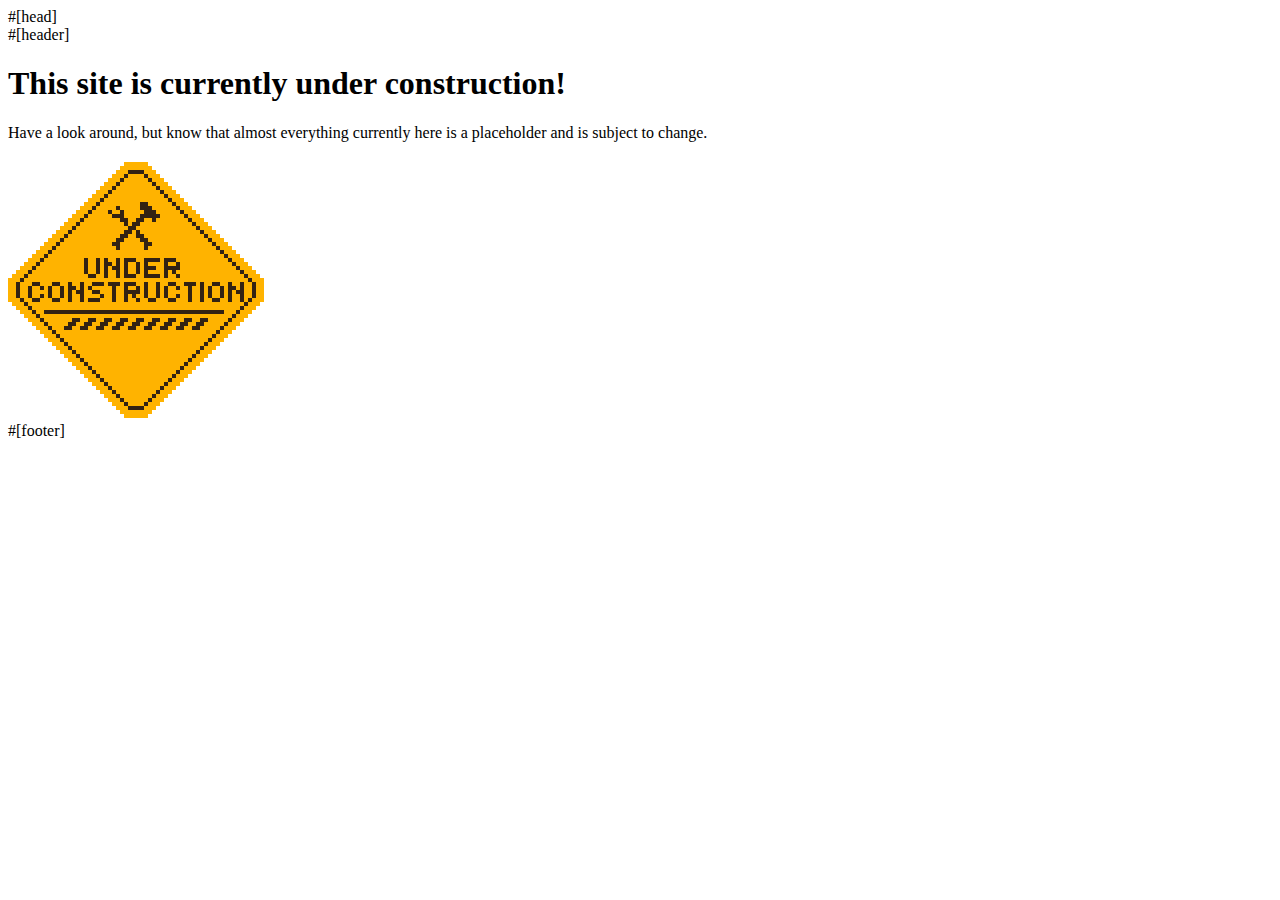
<file: preproc/templates/index.html>
<!DOCTYPE html>
<html lang="en">
    <head>
        #[head]
    </head>
    <body>
        <script>0</script>

        <div class="container">
            <header>
                #[header]
            </header>
    
            <main>
                <div class="center_content">
                    <h1>This site is currently under construction!</h1>
                    <p style="margin-bottom: 20px;">Have a look around, but know that almost everything currently here is a placeholder and is subject to change.</p>

                    <a href="https://github.com/CDO-Aeronautics-Club/cdoaero.club" target="_blank" rel="noopener noreferrer">
                        <img src="/static/files/contruction.png" alt="/static/files/contruction.png" class="construction">
                    </a>
                </div>
            </main>
            
            <footer>
                #[footer]
            </footer>
        </div>
    </body>
</html>
</file>
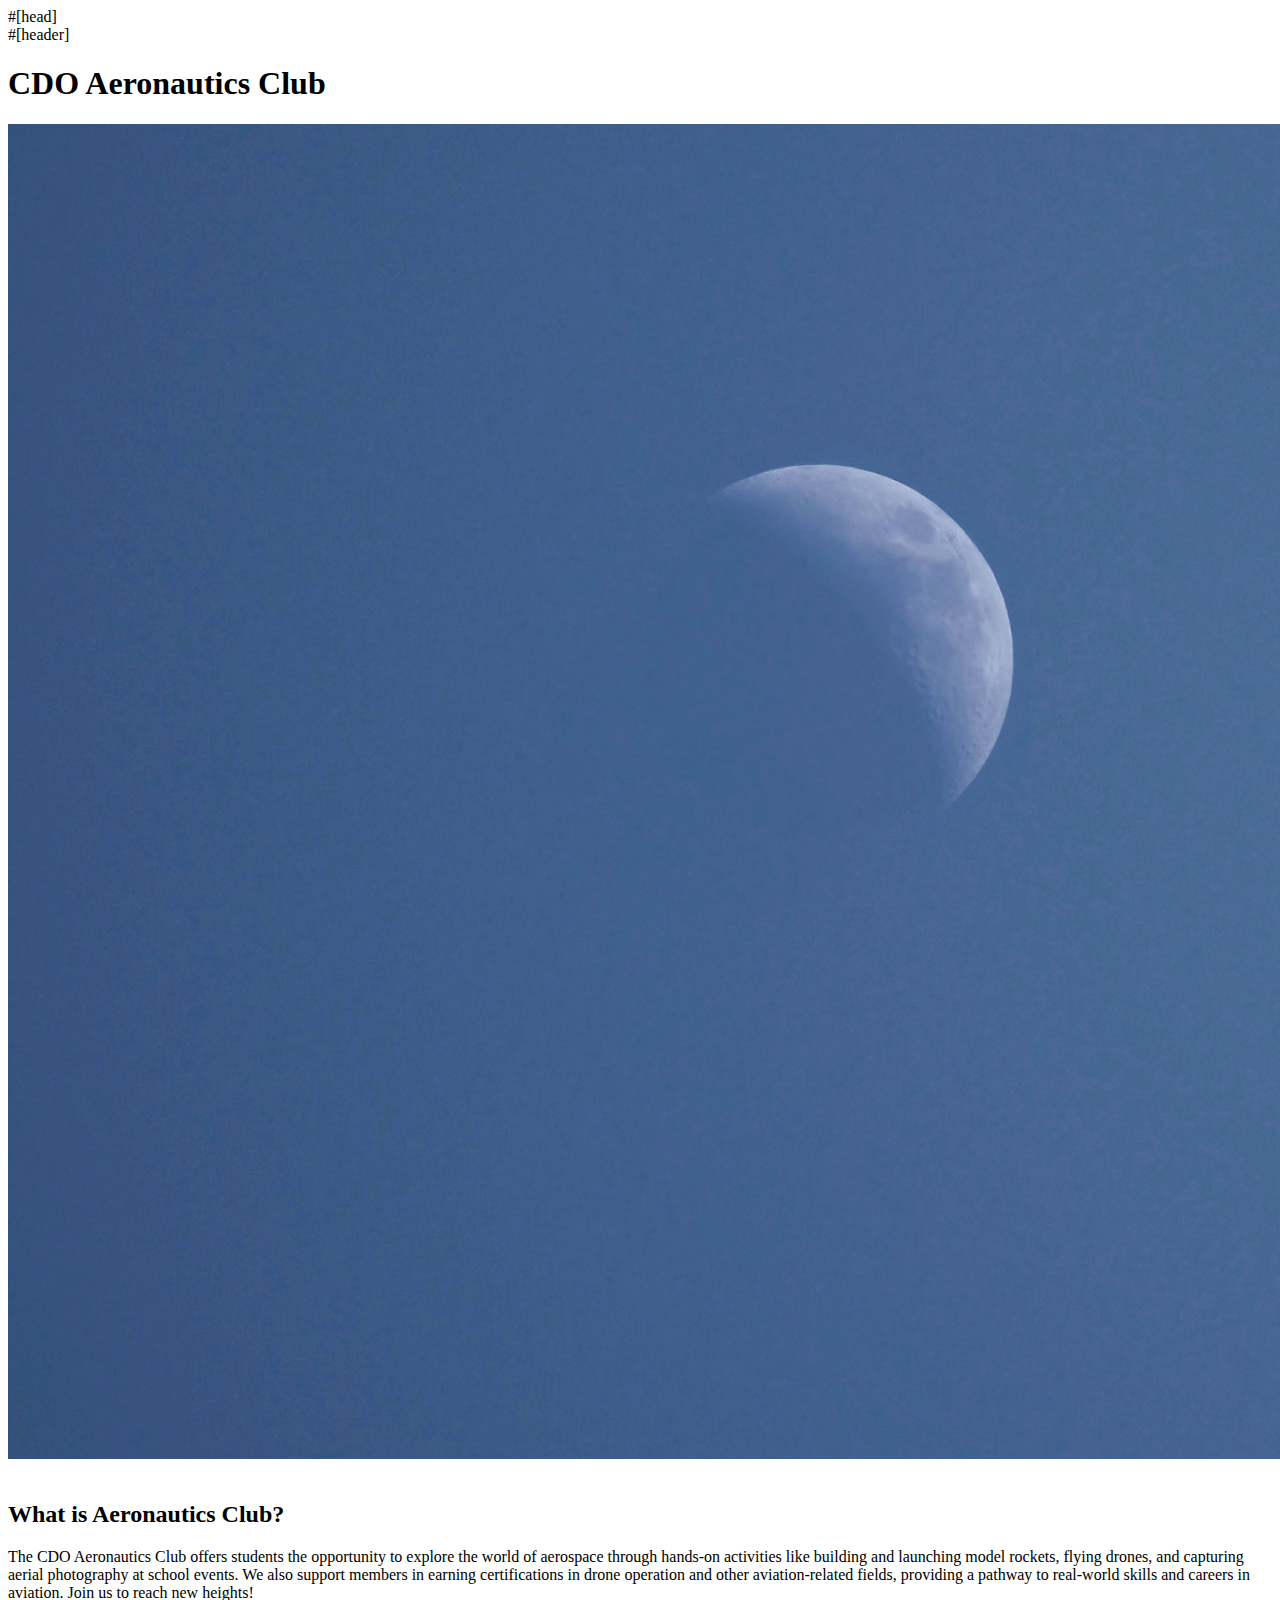
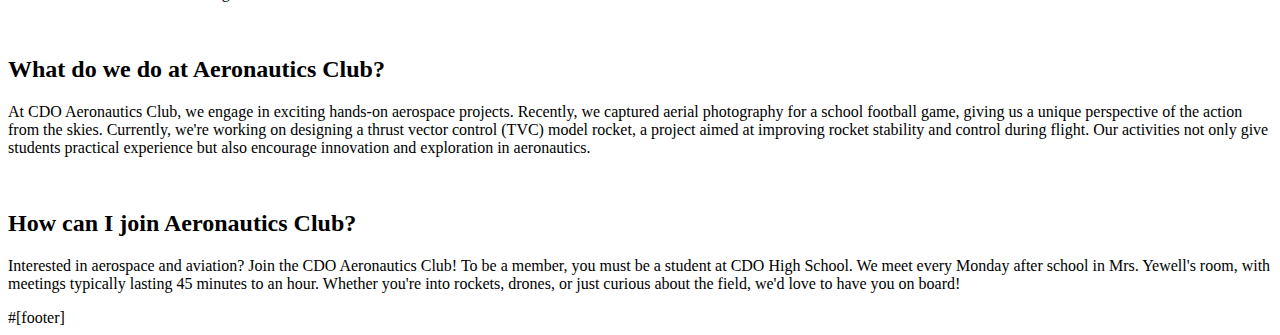
<file: preproc/templates/about.html>
<!DOCTYPE html>
<html lang="en">
    <head>
        #[head]
    </head>
    <body>
        <script>0</script>

        <div class="container">
            <header>
                #[header]
            </header>
    
            <main>
                <div class="content_main">
                    <h1 class="heading">CDO Aeronautics Club</h1>
                    
                    <div class="img">
                        <img src="/static/assets/aeronautics-embedded-systems.jpg" alt="https://www.elsys-design.com/wp-content/uploads/2019/10/aeronautics-embedded-systems.jpg">
                    </div>
    
                    <br>
    
                    <h2>What is Aeronautics Club?</h2>
                    <p>The CDO Aeronautics Club offers students the opportunity to explore the world of aerospace through hands-on activities like building and launching model rockets, flying drones, and capturing aerial photography at school events. We also support members in earning certifications in drone operation and other aviation-related fields, providing a pathway to real-world skills and careers in aviation. Join us to reach new heights!</p>
                    
                    <br>

                    <h2>What do we do at Aeronautics Club?</h2>
                    <p>At CDO Aeronautics Club, we engage in exciting hands-on aerospace projects. Recently, we captured aerial photography for a school football game, giving us a unique perspective of the action from the skies. Currently, we're working on designing a thrust vector control (TVC) model rocket, a project aimed at improving rocket stability and control during flight. Our activities not only give students practical experience but also encourage innovation and exploration in aeronautics.</p>
                    
                    <br>
    
                    <h2>How can I join Aeronautics Club?</h2>
                    <p>Interested in aerospace and aviation? Join the CDO Aeronautics Club! To be a member, you must be a student at CDO High School. We meet every Monday after school in Mrs. Yewell's room, with meetings typically lasting 45 minutes to an hour. Whether you're into rockets, drones, or just curious about the field, we'd love to have you on board!</p>
    
                </div>
            </main>
    
            <footer>
                #[footer]
            </footer>
        </div>
    </body>
</html>
</file>
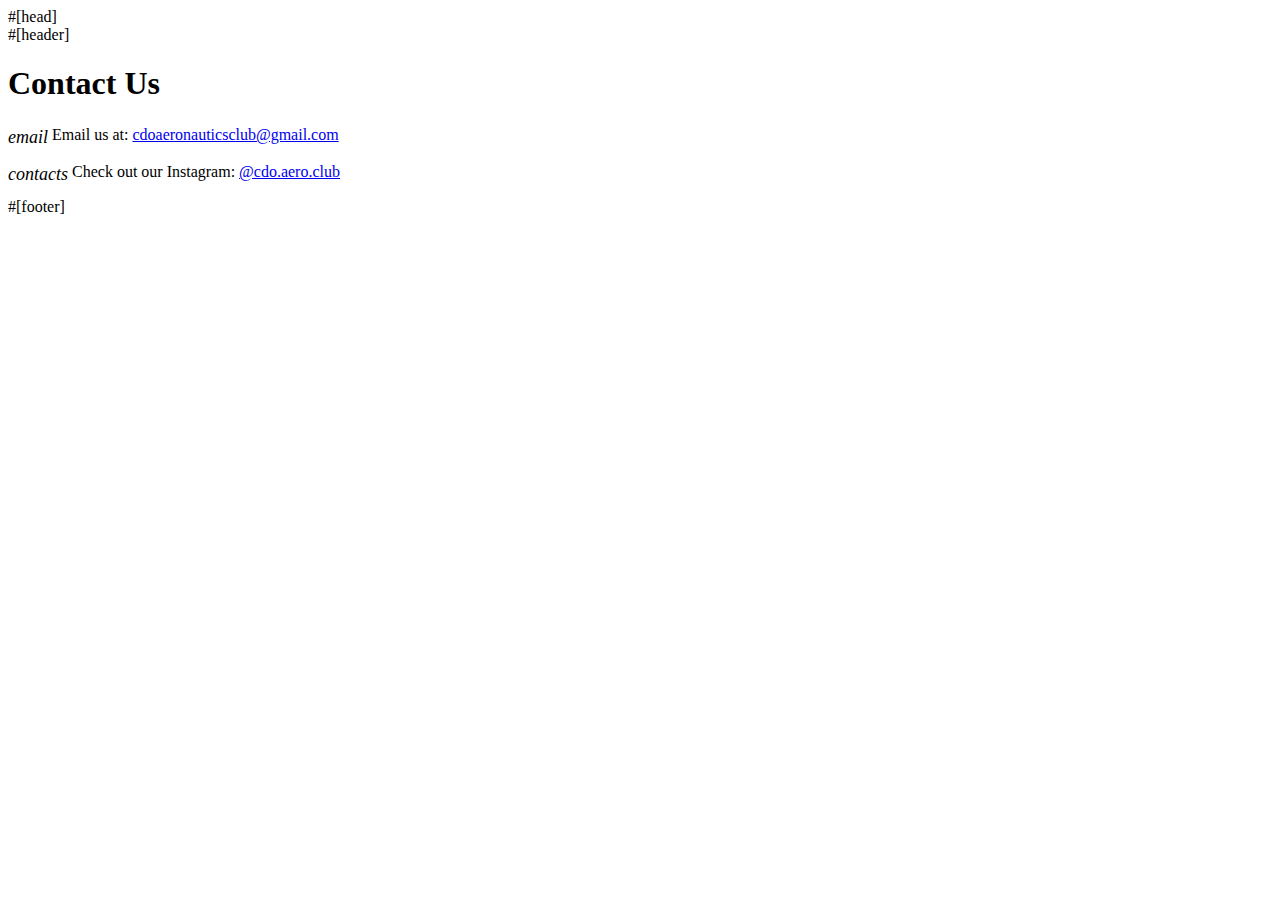
<file: preproc/templates/contact.html>
<!DOCTYPE html>
<html lang="en">
    <head>
        #[head]
    </head>
    <body>
        <script>0</script>

        <div class="container">
            <header>
                #[header]
            </header>
    
            <main>
                <div class="content_main">
                    <h1 class="heading">Contact Us</h1>
                    
                    <p><i class="material-icons" style="font-size: 18px; position:relative; top: 3px;">email</i> Email us at: <a href="mailto:cdoaeronauticsclub@gmail.com">cdoaeronauticsclub@gmail.com</a></p>
                    <p><i class="material-icons" style="font-size: 18px; position:relative; top: 3px;">contacts</i> Check out our Instagram: <a href="https://www.instagram.com/cdo.aero.club/" target="_blank" rel="noopener noreferrer">@cdo.aero.club</a></p>
                </div>
            </main>
            
            <footer>
                #[footer]
            </footer>
        </div>
    </body>
</html>
</file>
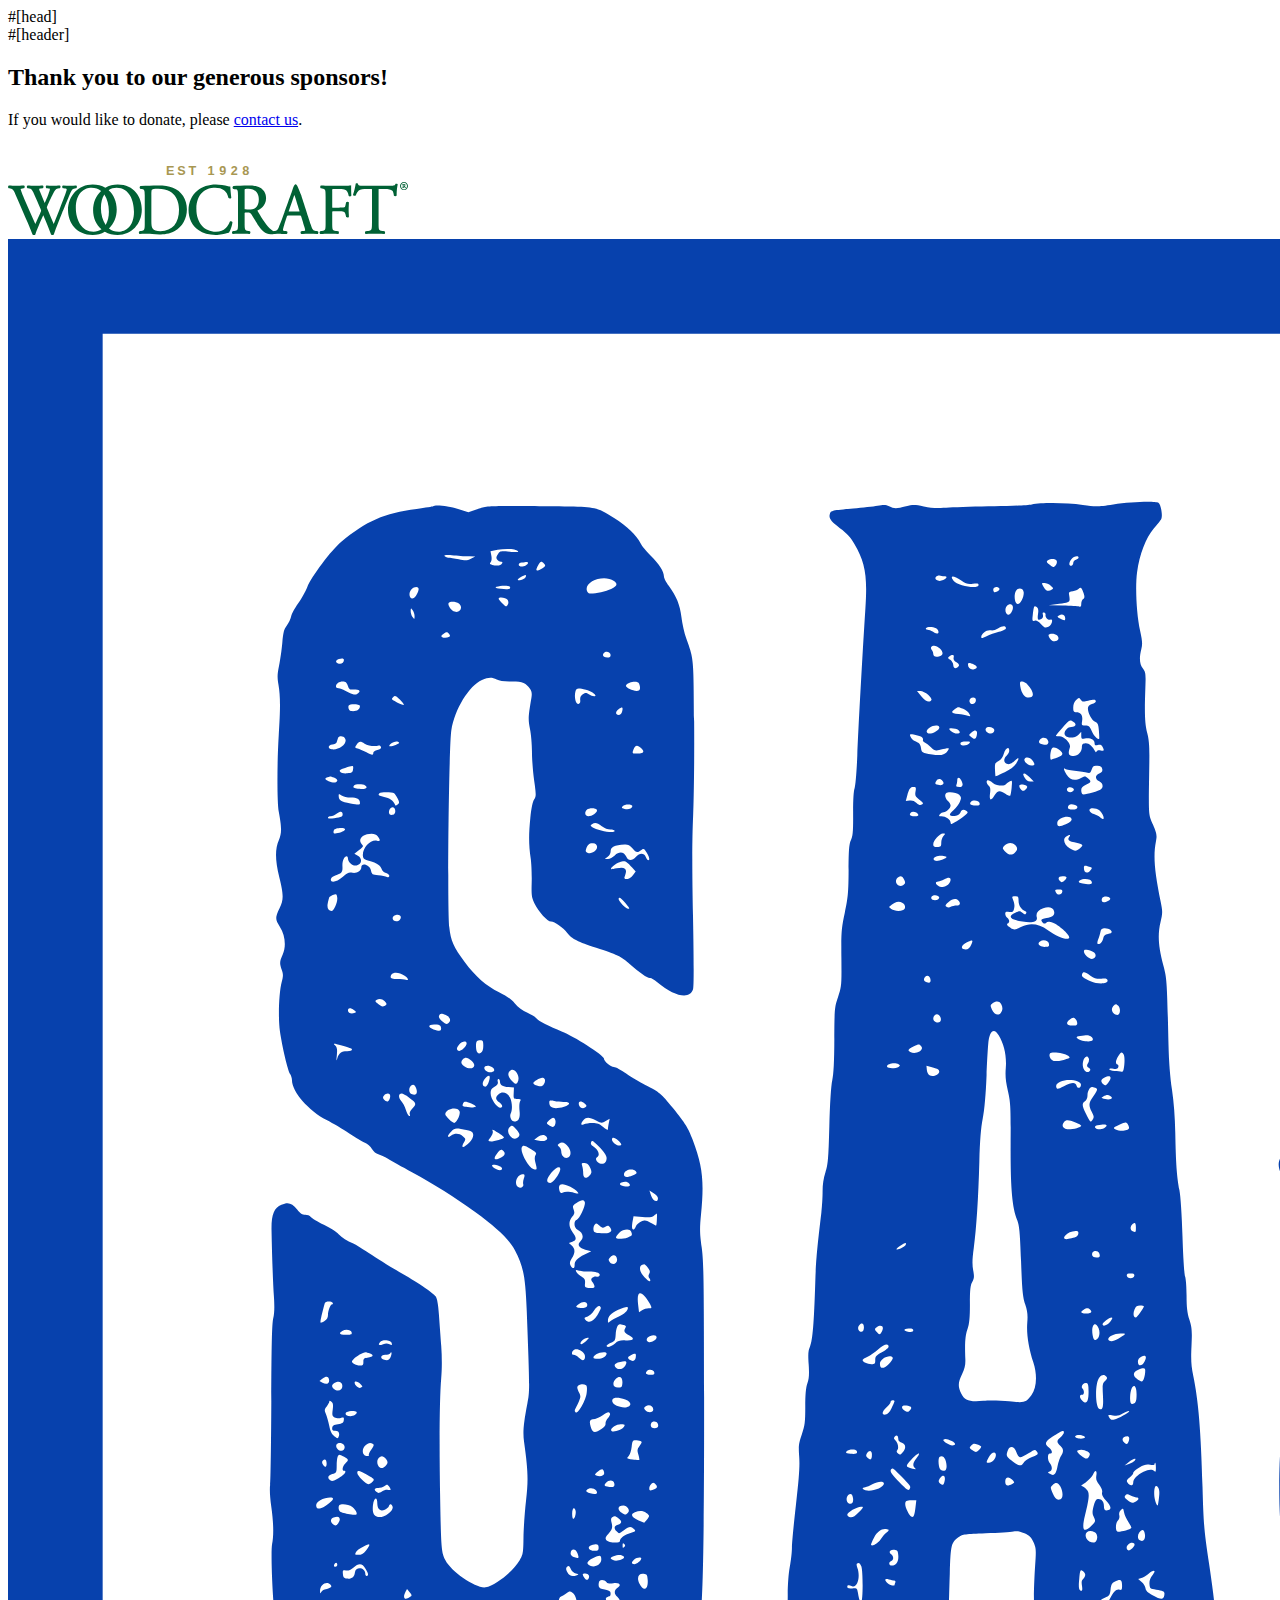
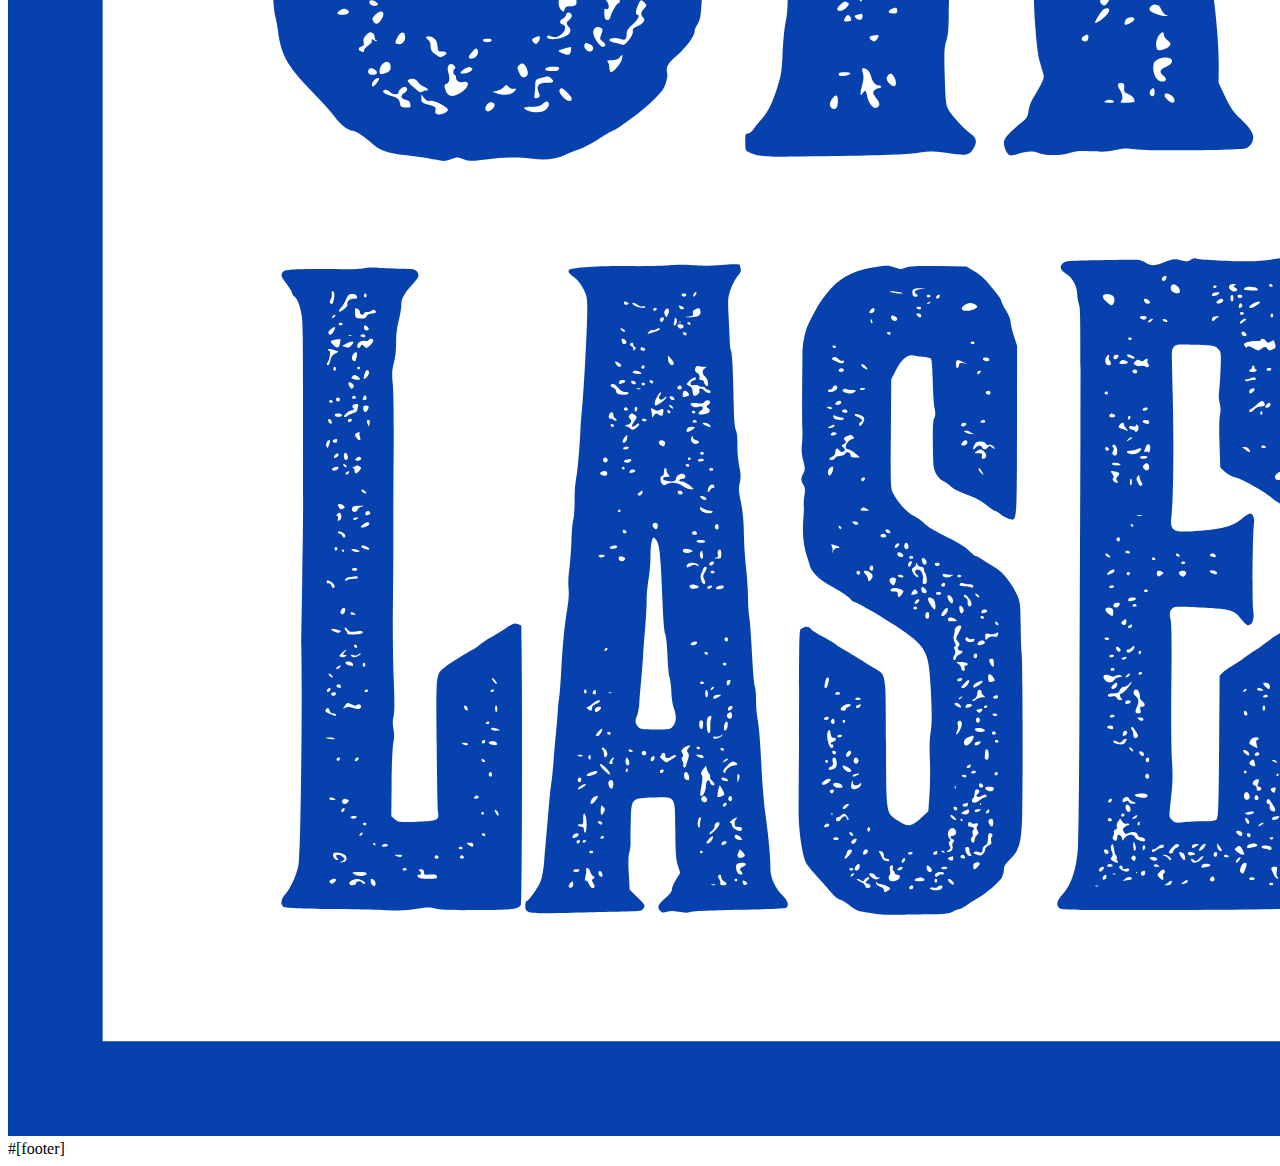
<file: preproc/templates/sponsors.html>
<!DOCTYPE html>
<html lang="en">
    <head>
        #[head]
    </head>
    <body>
        <script>0</script>

        <div class="container">
            <header>
                #[header]
            </header>
    
            <main>
                <div class="center_content">
                    <h2>Thank you to our generous sponsors!</h2>
                    <p>If you would like to donate, please <a href="/contact">contact us</a>.</p>

                    <br>

                    <a href="https://www.woodcraft.com/" target="_blank" rel="noopener noreferrer">
                        <img src="/static/files/Woodcraft_Supply_logo.svg" alt="Woodcraft Logo" class="sponsor_img" style="width: 400px;">
                    </a>

                    <a href="https://saguarolaser.com" target="_blank" rel="noopener noreferrer">
                        <img src="/static/files/saguaro_laser_logo.svg" alt="Saguaro Laser Logo" class="sponsor_img">
                    </a>
                </div>
            </main>
            
            <footer>
                #[footer]
            </footer>
        </div>
    </body>
</html>
</file>
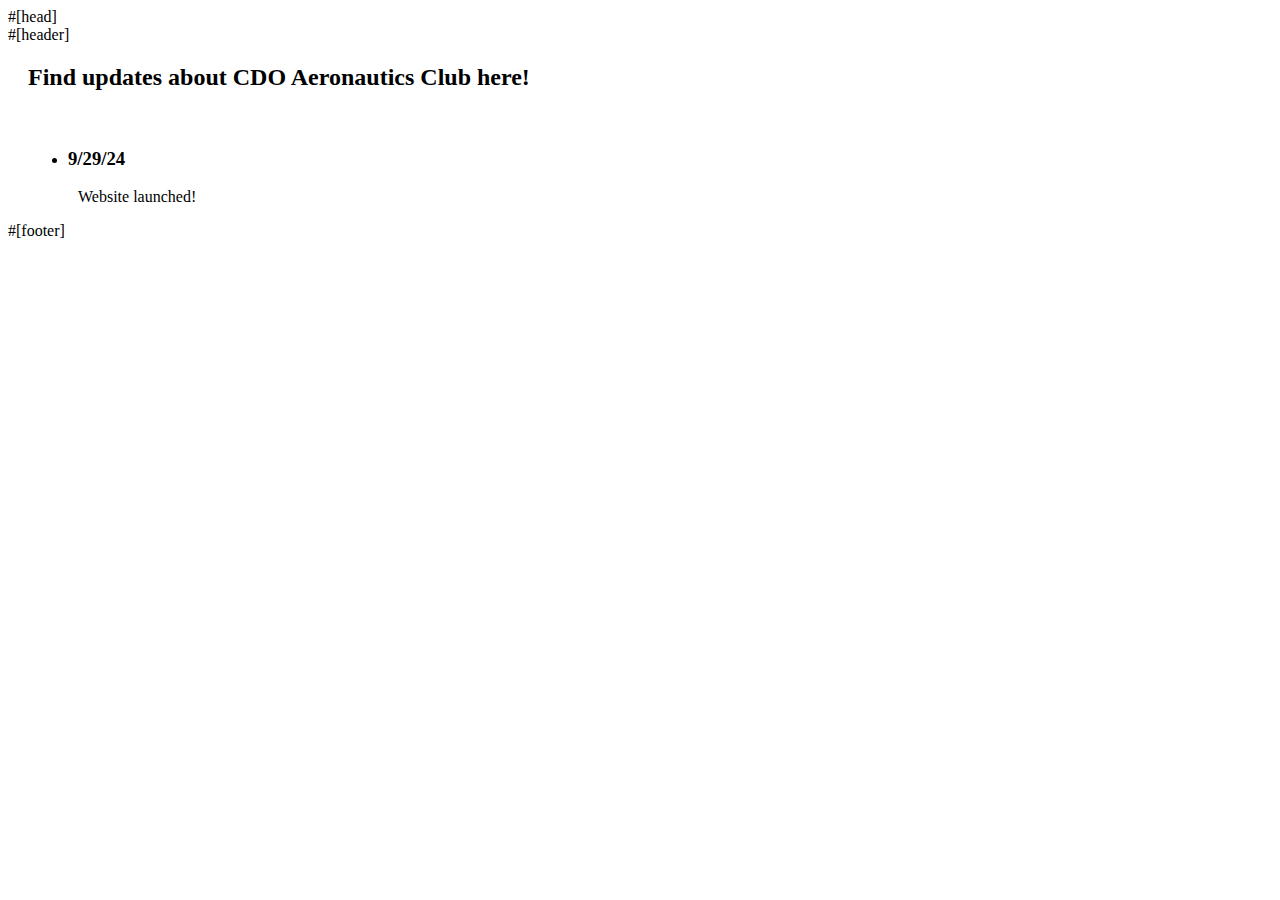
<file: preproc/templates/updates.html>
<!DOCTYPE html>
<html lang="en">
    <head>
        #[head]
    </head>
    <body>
        <script>0</script>

        <div class="container">
            <header>
                #[header]
            </header>
    
            <main>
                <div class="content_main" style="padding-left: 20px;">
                    <h2>Find updates about CDO Aeronautics Club here!</h2>
                    
                    <br>
                    
                    <ul class="updates_list">
                        <li>
                            <h3>9/29/24</h3>
                            <p style="margin-left: 10px;">Website launched!</p>
                        </li>
                    </ul>
                </div>
            </main>
            
            <footer>
                #[footer]
            </footer>
        </div>
    </body>
</html>
</file>
